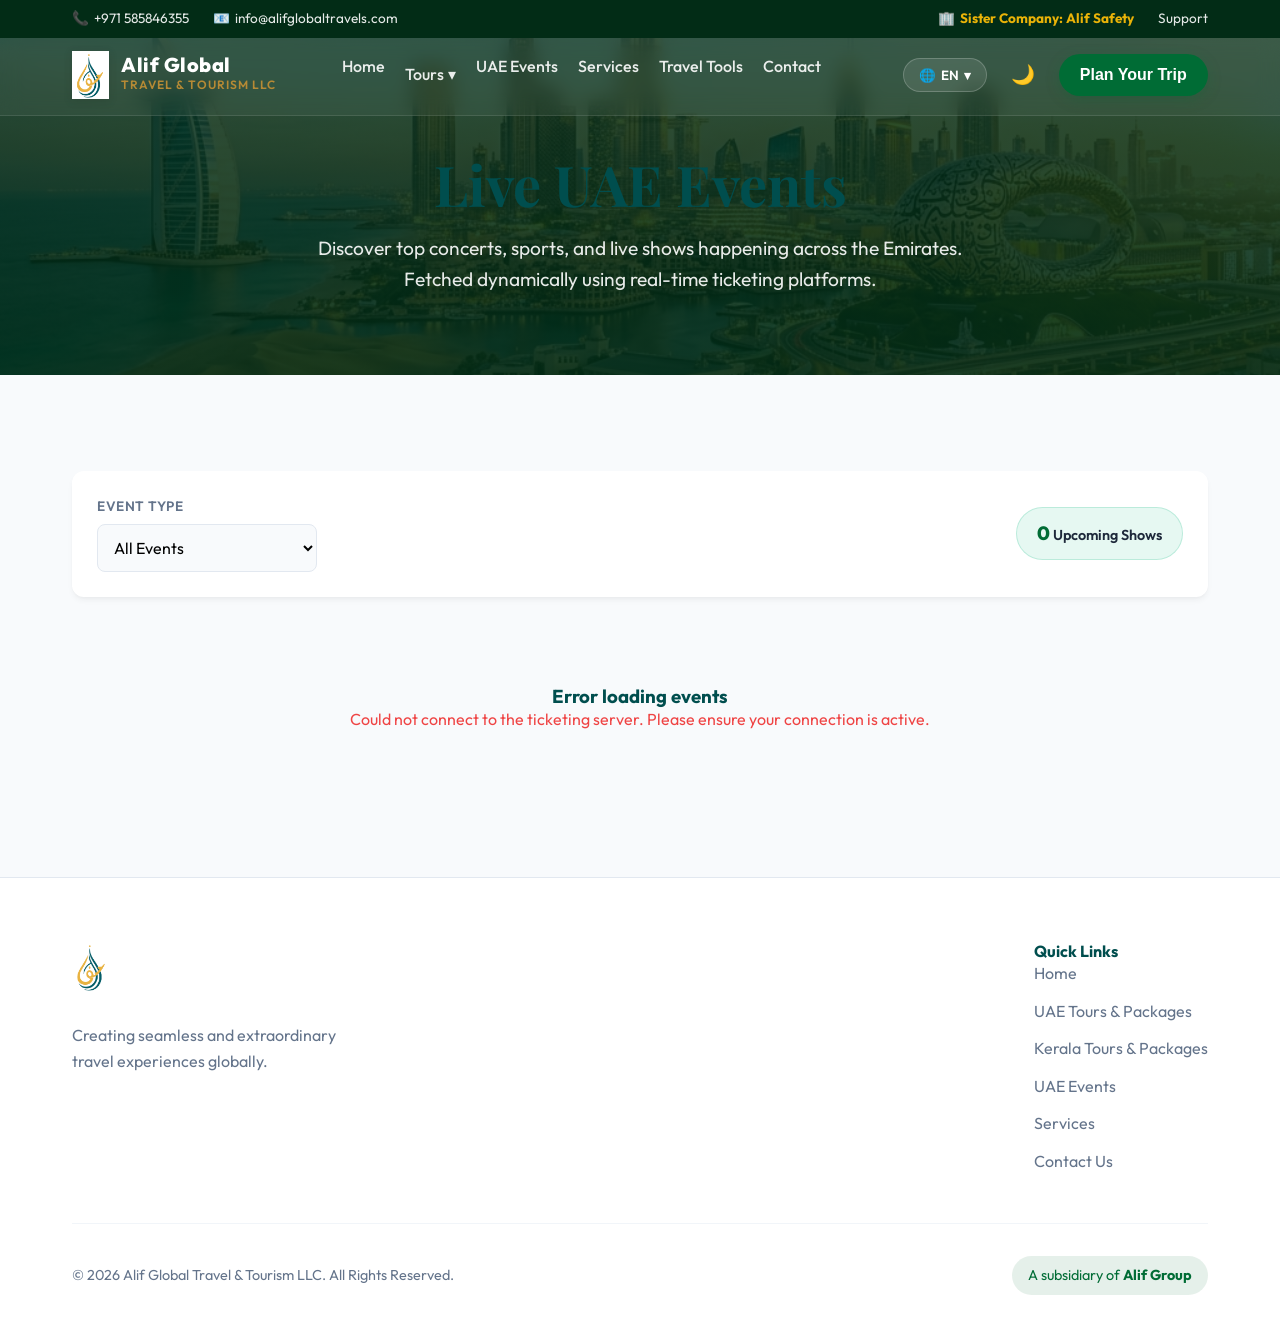
<file: events.html>
<!DOCTYPE html>
<html lang="en">
<head>
    <meta charset="UTF-8">
    <meta name="viewport" content="width=device-width, initial-scale=1.0">
    <meta name="description" content="Discover Live Events across the United Arab Emirates. Concerts, Sports, and Theater.">
    <title>Live UAE Events - Alif Global Travel</title>
    <link rel="icon" type="image/png" href="assets/logo.png">
    
    <link rel="preconnect" href="https://fonts.googleapis.com">
    <link rel="preconnect" href="https://fonts.gstatic.com" crossorigin>
    <link href="https://fonts.googleapis.com/css2?family=Outfit:wght@300;400;600;700;800&family=Playfair+Display:ital,wght@0,600;1,600&display=swap" rel="stylesheet">
    <link rel="stylesheet" href="style.css?v=3.0">
</head>
<body>

    <!-- Top Contact Bar -->
    <div class="top-bar" id="top-bar">
        <div class="container top-bar-container">
            <div class="top-bar-left">
                <a href="tel:+971585846355"><span class="icon">📞</span> +971 585846355</a>
                <a href="mailto:info@alifglobaltravels.com" class="hide-mobile"><span class="icon">📧</span> info@alifglobaltravels.com</a>
            </div>
            <div class="top-bar-right">
                <a href="https://alifsafetyuae.com" target="_blank" class="top-bar-link hide-mobile" style="color: #eab308; font-weight: bold;"><span class="icon">🏢</span> Sister Company: Alif Safety</a>
                <a href="#contact" class="top-bar-link hide-mobile">Support</a>
            </div>
        </div>
    </div>

    <!-- Header Section -->
    <header class="header" id="header">
        <div class="container nav-container">
            <a href="index.html" class="logo">
                <img src="assets/logo.png" alt="Alif Global Logo" class="logo-img">
                <div class="logo-text">
                    <span class="company-name">Alif Global</span>
                    <span class="company-sub">Travel & Tourism LLC</span>
                </div>
            </a>
            <nav class="nav">
                <ul class="nav-list">
                    <li><a href="index.html" class="nav-link">Home</a></li>
                                        <li class="nav-dropdown" style="position: relative;">
                        <a href="#" class="nav-link dropdown-toggle" aria-haspopup="true">Tours <span class="dropdown-caret">&#x25BE;</span></a>
                        <ul class="nav-dropdown-menu">
                            <li><a href="uae-tours.html" class="dropdown-link">UAE Tours & Packages</a></li>
                            <li><a href="kerala-tourism.html" class="dropdown-link">Kerala Tours & Packages</a></li>
                        </ul>
                    </li>
                    <li><a href="events.html" class="nav-link active">UAE Events</a></li>
                    <li><a href="index.html#services" class="nav-link">Services</a></li>
                    <li><a href="travel-resources.html" class="nav-link">Travel Tools</a></li>
                    <li><a href="index.html#contact" class="nav-link">Contact</a></li>
                </ul>
            </nav>
            <div class="nav-actions" style="display: flex; align-items: center; gap: 1rem;">
                <div class="custom-translate">
                    <button class="translate-btn" aria-label="Select Language">
                        <span class="globe-icon">🌐</span> <span class="current-lang">EN</span> <span class="caret">▾</span>
                    </button>
                    <ul class="translate-dropdown">
                        <li data-lang="en">English</li>
                        <li data-lang="ar">العربية (Arabic)</li>
                        <li data-lang="ru">Русский (Russian)</li>
                        <li data-lang="hi">हिन्दी (Hindi)</li>
                        <li data-lang="zh-CN">中文 (Chinese)</li>
                    </ul>
                </div>
                <button id="theme-toggle" class="theme-toggle" aria-label="Toggle Dark Mode" style="background: none; border: none; font-size: 1.2rem; cursor: pointer;">🌙</button>
                <button id="open-modal-btn" class="btn btn-primary nav-cta" style="margin-left: 0; padding: 0.6rem 1.2rem; white-space: nowrap;">Plan Your Trip</button>
            </div>
            <!-- Hidden Google Translate Element -->
            <div id="google_translate_element" style="position: absolute; width: 1px; height: 1px; padding: 0; margin: -1px; overflow: hidden; clip: rect(0, 0, 0, 0); border: 0;"></div>
            <button class="mobile-toggle" id="mobile-toggle" aria-label="Toggle navigation">
                <span></span><span></span><span></span>
            </button>
        </div>
    </header>

    <!-- Events Hero Section -->
    <section class="page-hero" style="background: linear-gradient(rgba(2, 44, 22, 0.8), rgba(2, 44, 22, 0.9)), url('assets/hero.png') center/cover; padding: 150px 0 80px; text-align: center; color: white;">
        <div class="container">
            <h1 style="font-family: var(--font-heading); font-size: 3.5rem; margin-bottom: 1rem;">Live UAE Events</h1>
            <p style="font-size: 1.2rem; max-width: 700px; margin: 0 auto; opacity: 0.9;">Discover top concerts, sports, and live shows happening across the Emirates. Fetched dynamically using real-time ticketing platforms.</p>
        </div>
    </section>

    <!-- Events Grid Container -->
    <section class="section" style="background-color: var(--color-bg); min-height: 50vh;">
        <div class="container">
            <!-- Filter Section -->
            <div class="filters-container glass-panel" style="margin-bottom: 2.5rem; padding: 1.5rem; display: flex; flex-wrap: wrap; gap: 1rem; align-items: center; justify-content: space-between; background: var(--color-surface); border-radius: 12px; box-shadow: var(--shadow-sm);">
                <div style="display: flex; flex-wrap: wrap; gap: 1.5rem; flex: 1;">
                    <div style="display: flex; flex-direction: column; gap: 0.4rem;">
                        <label for="filter-segment" style="font-size: 0.85rem; font-weight: 600; color: var(--color-text-muted); text-transform: uppercase; letter-spacing: 0.5px;">Event Type</label>
                        <select id="filter-segment" class="form-control" style="min-width: 220px; padding: 12px; border-radius: 8px; cursor: pointer;">
                            <option value="">All Events</option>
                            <option value="Music">Music</option>
                            <option value="Sports">Sports</option>
                            <option value="Arts & Theatre">Arts & Theatre</option>
                            <option value="Family">Family</option>
                        </select>
                    </div>
                </div>
                <div style="text-align: right; background: rgba(16, 185, 129, 0.1); padding: 10px 20px; border-radius: 30px; border: 1px solid rgba(16, 185, 129, 0.2);">
                    <span id="events-count" style="font-weight: 800; color: var(--color-primary); font-size: 1.2rem;">0</span> 
                    <span style="color: var(--color-text-main); font-weight: 600; font-size: 0.9rem;">Upcoming Shows</span>
                </div>
            </div>

            <div class="deals-grid" id="events-grid" style="grid-template-columns: repeat(auto-fill, minmax(320px, 1fr)); gap: 2rem;">
                <!-- Populated dynamically -->
                <div id="loading-spinner" style="grid-column: 1/-1; text-align: center; padding: 3rem; color: var(--color-text-muted);">
                    <h3 style="font-family: var(--font-heading); color: var(--color-primary);">Fetching Live Events...</h3>
                    <p>Securing the latest data from Ticketmaster.</p>
                </div>
            </div>
        </div>
    </section>

    <!-- Footer -->
    <footer class="footer">
        <div class="container">
            <div class="footer-content">
                <div class="footer-brand">
                    <img src="assets/logo.png" alt="Alif Global Logo" class="footer-logo">
                    <p class="footer-text">Creating seamless and extraordinary travel experiences globally.</p>
                </div>
                <div class="footer-links">
                    <h4 class="footer-title">Quick Links</h4>
                    <ul>
                        <li><a href="index.html">Home</a></li>
                        <li><a href="uae-tours.html">UAE Tours & Packages</a></li>
                        <li><a href="kerala-tourism.html">Kerala Tours & Packages</a></li>
                        <li><a href="events.html">UAE Events</a></li>
                        <li><a href="index.html#services">Services</a></li>
                        <li><a href="index.html#contact">Contact Us</a></li>
                    </ul>
                </div>
            </div>
            <div class="footer-bottom">
                <p>&copy; 2026 Alif Global Travel & Tourism LLC. All Rights Reserved.</p>
                <div class="alif-group">A subsidiary of <strong>Alif Group</strong></div>
            </div>
        </div>
    </footer>

    <!-- Google Translate Script -->
    <script type="text/javascript">
        function googleTranslateElementInit() {
            new google.translate.TranslateElement({pageLanguage: 'en', includedLanguages: 'en,ar,ru,hi,zh-CN', layout: google.translate.TranslateElement.InlineLayout.SIMPLE, autoDisplay: false}, 'google_translate_element');
        }
    </script>
    <script type="text/javascript" src="https://translate.google.com/translate_a/element.js?cb=googleTranslateElementInit"></script>
    
    <script src="assets/countries.js"></script>
    <script src="script.js?v=3.3"></script>
    
    <!-- Dynamic Events Fetch Logic -->
    <script>
        document.addEventListener('DOMContentLoaded', () => {
            const API_KEY = "EJoIEuyShvhYqvIJQ9JzgaKD9u0UDTMx";
            const COUNTRY_CODE = "AE";
            
            const eventsGrid = document.getElementById('events-grid');
            const eventsCount = document.getElementById('events-count');
            const filterSegment = document.getElementById('filter-segment');
            
            let allEvents = [];

            async function fetchEvents() {
                try {
                    const url = `https://app.ticketmaster.com/discovery/v2/events.json?countryCode=${COUNTRY_CODE}&apikey=${API_KEY}&size=30&sort=date,asc`;
                    const response = await fetch(url);
                    const data = await response.json();
                    
                    if (data._embedded && data._embedded.events) {
                        allEvents = data._embedded.events;
                        renderEvents(allEvents);
                    } else {
                        eventsGrid.innerHTML = '<div style="grid-column: 1/-1; text-align: center; padding: 3rem;"><h3>No upcoming events found.</h3><p>Please try checking back later.</p></div>';
                        eventsCount.textContent = "0";
                    }
                } catch (error) {
                    console.error("Error fetching Ticketmaster events:", error);
                    eventsGrid.innerHTML = '<div style="grid-column: 1/-1; text-align: center; padding: 3rem; color: #ef4444;"><h3>Error loading events</h3><p>Could not connect to the ticketing server. Please ensure your connection is active.</p></div>';
                }
            }
            
            function renderEvents(eventsArray) {
                eventsGrid.innerHTML = '';
                eventsCount.textContent = eventsArray.length;
                
                if (eventsArray.length === 0) {
                    eventsGrid.innerHTML = '<div style="grid-column: 1/-1; text-align: center; padding: 3rem; color: var(--color-text-muted);"><h3>No events match this filter.</h3></div>';
                    return;
                }

                eventsArray.forEach(ev => {
                    const card = document.createElement('div');
                    card.className = 'deal-card glass-panel';
                    card.style.display = 'flex';
                    card.style.flexDirection = 'column';
                    card.style.height = '100%';
                    
                    // Try to find a good 16:9 image
                    let imgUrl = "https://picsum.photos/seed/event/600/400";
                    if (ev.images && ev.images.length > 0) {
                        const goodImg = ev.images.find(img => img.ratio === "16_9" && img.width > 600);
                        imgUrl = goodImg ? goodImg.url : ev.images[0].url;
                    }
                    
                    // Parse Data
                    const dateObj = new Date(ev.dates.start.dateTime || ev.dates.start.localDate);
                    const formattedDate = dateObj.toLocaleDateString('en-US', { weekday: 'short', month: 'short', day: 'numeric', year:'numeric' });
                    const formattedTime = ev.dates.start.localTime ? ev.dates.start.localTime.substring(0,5) : 'TBA';
                    
                    const venue = (ev._embedded && ev._embedded.venues && ev._embedded.venues[0]) ? ev._embedded.venues[0].name : "Multiple Venues";
                    const segment = (ev.classifications && ev.classifications[0] && ev.classifications[0].segment) ? ev.classifications[0].segment.name : "Event";
                    
                    card.innerHTML = `
                        <div class="deal-badge" style="background: var(--color-primary); color: #fff;">${segment}</div>
                        <img src="${imgUrl}" alt="${ev.name}" class="deal-img" style="height: 200px; object-fit: cover;">
                        <div class="deal-info" style="flex: 1; display: flex; flex-direction: column; justify-content: space-between;">
                            <div>
                                <h3 style="font-size: 1.25rem; margin-bottom: 0.5rem; line-height: 1.3;">${ev.name}</h3>
                                <div class="deal-meta" style="flex-wrap: wrap; gap: 0.5rem; flex-direction: column; align-items: flex-start; margin-bottom: 1rem;">
                                    <span style="color: var(--color-accent); font-weight: 600;">📅 ${formattedDate} at ${formattedTime}</span>
                                    <span>📍 ${venue}</span>
                                </div>
                            </div>
                            <a href="${ev.url}" target="_blank" rel="noopener noreferrer" class="btn btn-primary btn-sm btn-full" style="text-align: center; margin-top: auto;">Buy Tickets 🎟️</a>
                        </div>
                    `;
                    eventsGrid.appendChild(card);
                });
            }
            
            // Filter listener
            filterSegment.addEventListener('change', (e) => {
                const term = e.target.value.toLowerCase();
                if(!term) {
                    renderEvents(allEvents);
                    return;
                }
                const filtered = allEvents.filter(ev => {
                    const seg = (ev.classifications && ev.classifications[0] && ev.classifications[0].segment) ? ev.classifications[0].segment.name.toLowerCase() : "";
                    return seg.includes(term);
                });
                renderEvents(filtered);
            });

            // Init
            fetchEvents();
        });
    </script>
</body>
</html>
</file>
<file: style.css>
:root {
    /* Brand Colors based on Alif Safety UAE */
    --color-primary: #006C35; /* Deep Green */
    --color-primary-light: #008f46;
    --color-secondary: #004E4E; /* Dark Teal */
    --color-secondary-dark: #003636;
    --color-accent: #B68A35; /* Gold / Bronze */
    --color-accent-light: #d8a84b;
    
    /* Neutral Colors */
    --color-bg: #f8fafc;
    --color-surface: #ffffff;
    --color-text-main: #1e293b;
    --color-text-muted: #64748b;
    --color-text-light: #f1f5f9;
    
    /* Typography */
    --font-main: 'Outfit', sans-serif;
    --font-heading: 'Playfair Display', serif;
    
    /* Effects */
    --shadow-sm: 0 4px 6px -1px rgba(0, 0, 0, 0.05), 0 2px 4px -1px rgba(0, 0, 0, 0.03);
    --shadow-md: 0 10px 15px -3px rgba(0, 0, 0, 0.05), 0 4px 6px -2px rgba(0, 0, 0, 0.025);
    --shadow-lg: 0 20px 25px -5px rgba(0, 0, 0, 0.1), 0 10px 10px -5px rgba(0, 0, 0, 0.04);
    --shadow-gold: 0 10px 25px -5px rgba(182, 138, 53, 0.3);
    
    /* Transitions */
    --transition-fast: 0.2s cubic-bezier(0.4, 0, 0.2, 1);
    --transition-normal: 0.3s cubic-bezier(0.4, 0, 0.2, 1);
}

/* Reset */
* {
    margin: 0;
    padding: 0;
    box-sizing: border-box;
}

html {
    scroll-behavior: smooth;
    font-size: 16px;
}

body {
    font-family: var(--font-main);
    color: var(--color-text-main);
    background-color: var(--color-bg);
    line-height: 1.6;
    overflow-x: hidden;
}

ul {
    list-style: none;
}

a {
    text-decoration: none;
    color: inherit;
    transition: all var(--transition-fast);
}

/* Typography Base */
h1, h2, h3, h4 {
    font-family: var(--font-main);
    font-weight: 700;
    line-height: 1.2;
    color: var(--color-secondary);
}

/* Layout */
.container {
    width: 100%;
    max-width: 1200px;
    margin: 0 auto;
    padding: 0 2rem;
}

.section {
    padding: 6rem 0;
}

/* Components: Buttons */
.btn {
    display: inline-flex;
    align-items: center;
    justify-content: center;
    padding: 0.75rem 1.75rem;
    border-radius: 50px;
    font-weight: 600;
    font-size: 1rem;
    cursor: pointer;
    transition: all var(--transition-normal);
    border: 2px solid transparent;
}

.btn-large {
    padding: 1rem 2.5rem;
    font-size: 1.1rem;
}

.btn-full {
    width: 100%;
}

.btn-primary {
    background-color: var(--color-primary);
    color: var(--color-surface);
    box-shadow: 0 4px 14px 0 rgba(0, 108, 53, 0.25);
}

.btn-primary:hover {
    background-color: var(--color-primary-light);
    transform: translateY(-2px);
    box-shadow: 0 6px 20px 0 rgba(0, 108, 53, 0.35);
}

.btn-outline {
    background-color: transparent;
    color: var(--color-surface);
    border-color: rgba(255, 255, 255, 0.7);
    backdrop-filter: blur(5px);
}

.btn-outline:hover {
    background-color: var(--color-surface);
    color: var(--color-primary);
    border-color: var(--color-surface);
}

/* Header */
.header {
    position: absolute;
    top: 0;
    left: 0;
    width: 100%;
    z-index: 1000;
    transition: all var(--transition-normal);
    background-color: rgba(255, 255, 255, 0.05);
    backdrop-filter: blur(10px);
    border-bottom: 1px solid rgba(255, 255, 255, 0.1);
}

.header.scrolled {
    background-color: rgba(255, 255, 255, 0.95);
    backdrop-filter: blur(15px);
    box-shadow: var(--shadow-sm);
    padding: 0.5rem 0;
}

.nav-container {
    display: flex;
    justify-content: space-between;
    align-items: center;
    flex-wrap: nowrap;
    height: 80px;
}

.logo {
    display: flex;
    align-items: center;
    gap: 0.75rem;
}

.logo-img {
    height: 48px;
    width: auto;
    filter: drop-shadow(0 2px 4px rgba(0,0,0,0.1));
}

.logo-text {
    display: flex;
    flex-direction: column;
}

.company-name {
    font-size: 1.25rem;
    font-weight: 800;
    color: var(--color-surface);
    letter-spacing: 0.5px;
    line-height: 1;
}

.header.scrolled .company-name {
    color: var(--color-secondary);
}

.company-sub {
    font-size: 0.75rem;
    font-weight: 600;
    color: var(--color-accent);
    letter-spacing: 1px;
    text-transform: uppercase;
}

.nav-list {
    display: flex;
    gap: 1.25rem;
}

.nav-link {
    font-weight: 500;
    color: rgba(255, 255, 255, 0.9);
    position: relative;
    padding: 0.5rem 0;
}

.header.scrolled .nav-link {
    color: var(--color-text-main);
}

.nav-link::after {
    content: '';
    position: absolute;
    bottom: 0;
    left: 0;
    width: 0;
    height: 2px;
    background-color: var(--color-accent);
    transition: width var(--transition-normal);
}

.nav-link:hover::after {
    width: 100%;
}

.nav-cta {
    margin-left: 1rem;
}

.mobile-toggle {
    display: none;
    background: transparent;
    border: none;
    cursor: pointer;
    flex-direction: column;
    gap: 5px;
}

.mobile-toggle span {
    display: block;
    width: 25px;
    height: 3px;
    background-color: var(--color-surface);
    transition: var(--transition-fast);
}

.header.scrolled .mobile-toggle span {
    background-color: var(--color-secondary);
}

/* Hero Section */
.hero {
    position: relative;
    height: 100vh;
    min-height: 700px;
    display: flex;
    align-items: center;
    padding-top: 80px;
    overflow: hidden;
}

.hero-bg {
    position: absolute;
    top: 0;
    left: 0;
    width: 100%;
    height: 100%;
    z-index: -1;
}

.hero-bg img {
    width: 100%;
    height: 100%;
    object-fit: cover;
    object-position: center;
    transform: scale(1.05); /* Slight zoom for image */
    animation: slowZoom 20s infinite alternate linear;
}

@keyframes slowZoom {
    0% { transform: scale(1) translate(0, 0); }
    100% { transform: scale(1.15) translate(-1%, -1%); }
}

.hero-overlay {
    position: absolute;
    top: 0;
    left: 0;
    width: 100%;
    height: 100%;
    background: linear-gradient(-45deg, rgba(0, 54, 54, 0.8), rgba(0, 108, 53, 0.7), rgba(182, 138, 53, 0.6), rgba(0, 0, 0, 0.7));
    background-size: 400% 400%;
    animation: gradientShift 15s ease infinite;
}

@keyframes gradientShift {
    0% { background-position: 0% 50%; }
    50% { background-position: 100% 50%; }
    100% { background-position: 0% 50%; }
}

.hero-content {
    position: relative;
    z-index: 10;
}

.hero-text-box {
    max-width: 650px;
    animation: fadeInUp 1s ease-out;
}

@keyframes fadeInUp {
    from {
        opacity: 0;
        transform: translateY(30px);
    }
    to {
        opacity: 1;
        transform: translateY(0);
    }
}

.hero-title {
    font-family: var(--font-heading);
    font-size: clamp(3rem, 5vw, 4.5rem);
    color: var(--color-surface);
    margin-bottom: 1.5rem;
    line-height: 1.1;
    text-shadow: 0 4px 20px rgba(0,0,0,0.3);
}

.hero-title .highlight {
    color: var(--color-accent);
}

.hero-subtitle {
    font-size: 1.25rem;
    color: rgba(255, 255, 255, 0.9);
    margin-bottom: 2.5rem;
    font-weight: 300;
    text-shadow: 0 2px 10px rgba(0,0,0,0.3);
}

.hero-buttons {
    display: flex;
    gap: 1.5rem;
    flex-wrap: wrap;
}

/* Services */
.services {
    background-color: var(--color-bg);
}

.section-header {
    text-align: center;
    margin-bottom: 4rem;
}

.section-title {
    font-size: 2.5rem;
    margin-bottom: 1rem;
}

.divider {
    height: 4px;
    width: 60px;
    background-color: var(--color-accent);
    margin: 0 auto 1.5rem;
    border-radius: 2px;
}

.section-desc {
    color: var(--color-text-muted);
    max-width: 600px;
    margin: 0 auto;
    font-size: 1.1rem;
}

.services-grid {
    display: grid;
    grid-template-columns: repeat(auto-fit, minmax(300px, 1fr));
    gap: 2rem;
}

.service-card {
    background: var(--color-surface);
    border-radius: 20px;
    padding: 2.5rem 2rem;
    box-shadow: var(--shadow-sm);
    transition: all var(--transition-normal);
    position: relative;
    overflow: hidden;
    border: 1px solid rgba(0,0,0,0.03);
}

.service-card::before {
    content: '';
    position: absolute;
    top: 0;
    left: 0;
    width: 100%;
    height: 4px;
    background: linear-gradient(90deg, var(--color-primary), var(--color-secondary));
    transform: scaleX(0);
    transform-origin: left;
    transition: transform var(--transition-normal);
}

.service-card:hover {
    transform: translateY(-10px);
    box-shadow: var(--shadow-lg);
}

.service-card:hover::before {
    transform: scaleX(1);
}

.service-icon {
    font-size: 3rem;
    margin-bottom: 1.5rem;
    display: inline-block;
    padding: 1rem;
    background-color: rgba(0, 108, 53, 0.05);
    border-radius: 16px;
    color: var(--color-primary);
}

.service-title {
    font-size: 1.5rem;
    margin-bottom: 1rem;
    color: var(--color-secondary);
}

.service-text {
    color: var(--color-text-muted);
}

/* Contact Section */
.contact {
    background-color: var(--color-secondary);
    background-image: radial-gradient(circle at top right, var(--color-primary) 0%, var(--color-secondary) 50%, var(--color-secondary-dark) 100%);
    position: relative;
    z-index: 1;
}

.contact::before {
    content: '';
    position: absolute;
    top: 0;
    left: 0;
    width: 100%;
    height: 100%;
    background-image: url('data:image/svg+xml,%3Csvg width="60" height="60" viewBox="0 0 60 60" xmlns="http://www.w3.org/2000/svg"%3E%3Cg fill="none" fill-rule="evenodd"%3E%3Cg fill="%23b68a35" fill-opacity="0.05"%3E%3Cpath d="M36 34v-4h-2v4h-4v2h4v4h2v-4h4v-2h-4zm0-30V0h-2v4h-4v2h4v4h2V6h4V4h-4zM6 34v-4H4v4H0v2h4v4h2v-4h4v-2H6zM6 4V0H4v4H0v2h4v4h2V6h4V4H6z"/%3E%3C/g%3E%3C/g%3E%3C/svg%3E');
    z-index: -1;
}

.glass-panel {
    background: rgba(255, 255, 255, 0.05);
    backdrop-filter: blur(20px);
    -webkit-backdrop-filter: blur(20px);
    border: 1px solid rgba(255, 255, 255, 0.1);
    border-radius: 24px;
    overflow: hidden;
    display: flex;
    flex-wrap: wrap;
    box-shadow: 0 25px 50px -12px rgba(0, 0, 0, 0.5);
}

.contact-info {
    flex: 1;
    min-width: 300px;
    padding: 4rem;
    color: var(--color-text-light);
}

.contact-title {
    color: var(--color-surface);
    font-family: var(--font-heading);
    font-size: 2.5rem;
    margin-bottom: 1rem;
}

.contact-desc {
    color: rgba(255, 255, 255, 0.7);
    margin-bottom: 3rem;
}

.contact-details {
    display: flex;
    flex-direction: column;
    gap: 2rem;
}

.contact-item {
    display: flex;
    align-items: flex-start;
    gap: 1rem;
}

.contact-item .icon {
    font-size: 1.5rem;
    background: rgba(182, 138, 53, 0.2);
    width: 50px;
    height: 50px;
    display: flex;
    align-items: center;
    justify-content: center;
    border-radius: 12px;
    border: 1px solid rgba(182, 138, 53, 0.3);
}

.contact-item .label {
    display: block;
    font-size: 0.85rem;
    color: var(--color-accent);
    text-transform: uppercase;
    letter-spacing: 1px;
    margin-bottom: 0.25rem;
    font-weight: 600;
}

.contact-item .value {
    color: var(--color-surface);
    font-size: 1.1rem;
    font-weight: 500;
}

.contact-item a.value:hover {
    color: var(--color-accent-light);
}

.contact-form {
    flex: 1;
    min-width: 300px;
    background: var(--color-surface);
    padding: 4rem;
}

.form-title {
    margin-bottom: 2rem;
    font-size: 1.8rem;
}

.form-group {
    margin-bottom: 1.5rem;
}

.form-control {
    width: 100%;
    padding: 1rem 1.25rem;
    border: 1px solid #e2e8f0;
    border-radius: 12px;
    font-family: var(--font-main);
    font-size: 1rem;
    background-color: #f8fafc;
    transition: all var(--transition-fast);
}

.form-control:focus {
    outline: none;
    border-color: var(--color-primary);
    box-shadow: 0 0 0 4px rgba(0, 108, 53, 0.1);
    background-color: var(--color-surface);
}

/* Footer */
.footer {
    background-color: var(--color-surface);
    padding: 4rem 0 2rem;
    border-top: 1px solid #e2e8f0;
}

.footer-content {
    display: flex;
    justify-content: space-between;
    flex-wrap: wrap;
    gap: 3rem;
    margin-bottom: 3rem;
}

.footer-brand {
    max-width: 300px;
}

.footer-logo {
    height: 50px;
    margin-bottom: 1.5rem;
}

.footer-text {
    color: var(--color-text-muted);
}

.footer-links ul {
    display: flex;
    flex-direction: column;
    gap: 0.75rem;
}

.footer-links a {
    color: var(--color-text-muted);
}

.footer-links a:hover {
    color: var(--color-primary);
}

.footer-bottom {
    display: flex;
    justify-content: space-between;
    align-items: center;
    flex-wrap: wrap;
    gap: 1rem;
    padding-top: 2rem;
    border-top: 1px solid #f1f5f9;
    color: var(--color-text-muted);
    font-size: 0.9rem;
}

.alif-group {
    background: rgba(0, 108, 53, 0.1);
    padding: 0.5rem 1rem;
    border-radius: 20px;
    color: var(--color-primary);
}

/* Dark Mode Theme */
[data-theme="dark"] {
    --color-bg: #0f172a;
    --color-surface: #1e293b;
    --color-text-main: #f8fafc;
    --color-text-muted: #94a3b8;
    --shadow-sm: 0 4px 6px -1px rgba(0,0,0,0.3);
    --shadow-md: 0 10px 15px -3px rgba(0,0,0,0.3);
    --shadow-lg: 0 20px 25px -5px rgba(0,0,0,0.3);
}

[data-theme="dark"] .form-control {
    background-color: #0f172a;
    border-color: #334155;
    color: var(--color-text-main);
}
[data-theme="dark"] .form-control:focus {
    background-color: #1e293b;
}

/* Nav Actions (Translate & Toggle) */
.nav-actions {
    display: flex;
    align-items: center;
    gap: 1rem;
    margin-left: 1rem;
}

.theme-toggle {
    display: flex;
    align-items: center;
    justify-content: center;
    background: none;
    border: none;
    padding: 0;
    margin: 0;
    line-height: 1;
    height: 40px;
    width: 40px;
    font-size: 1.5rem;
    cursor: pointer;
    color: var(--color-text-main);
    transition: transform var(--transition-fast);
}

.theme-toggle:hover {
    transform: scale(1.1);
}

.goog-te-gadget-simple {
    background-color: var(--color-surface) !important;
    border: 1px solid rgba(0,0,0,0.1) !important;
    padding: 4px 8px !important;
    border-radius: 8px !important;
    font-family: var(--font-main) !important;
}

/* Tools Section */
.tools-grid {
    display: grid;
    grid-template-columns: repeat(auto-fit, minmax(300px, 1fr));
    gap: 2rem;
}

.tool-card {
    border: 1px solid rgba(0,0,0,0.05);
}

[data-theme="dark"] .tool-card {
    border: 1px solid rgba(255,255,255,0.05);
}

.tool-result {
    transition: all var(--transition-fast);
}

/* FAQ Section */
.faq-item {
    border-bottom: 1px solid #e2e8f0;
    margin-bottom: 1rem;
}

[data-theme="dark"] .faq-item {
    border-color: #334155;
}

.faq-question {
    width: 100%;
    text-align: left;
    background: none;
    border: none;
    padding: 1.5rem 0;
    font-size: 1.2rem;
    font-weight: 600;
    color: var(--color-text-main);
    cursor: pointer;
    font-family: var(--font-main);
    display: flex;
    justify-content: space-between;
    align-items: center;
}

.faq-answer {
    max-height: 0;
    overflow: hidden;
    transition: max-height 0.4s ease-out;
    color: var(--color-text-muted);
}

.faq-answer p {
    padding-bottom: 1.5rem;
}

.faq-item.active .faq-answer {
    max-height: 300px; /* Arbitrary large max-height for toggle */
}

.faq-item .icon {
    font-size: 1.5rem;
    transition: transform var(--transition-fast);
    font-weight: 300;
}

.faq-item.active .icon {
    transform: rotate(45deg);
}

/* Modal (Wizard) */
.modal-overlay {
    position: fixed;
    top: 0;
    left: 0;
    width: 100%;
    height: 100%;
    background: rgba(0,0,0,0.5);
    backdrop-filter: blur(5px);
    z-index: 2000;
    display: flex;
    justify-content: center;
    align-items: center;
    opacity: 0;
    visibility: hidden;
    transition: opacity var(--transition-fast);
}

.modal-overlay.active {
    opacity: 1;
    visibility: visible;
}

.modal-content {
    background: var(--color-surface);
    width: 90%;
    max-width: 500px;
    padding: 2.5rem;
    border-radius: 20px;
    position: relative;
    transform: translateY(20px);
    transition: transform var(--transition-fast);
    box-shadow: var(--shadow-lg);
}

.modal-overlay.active .modal-content {
    transform: translateY(0);
}

.close-modal {
    position: absolute;
    top: 1rem;
    right: 1.5rem;
    font-size: 2rem;
    cursor: pointer;
    color: var(--color-text-muted);
    transition: color var(--transition-fast);
}

.close-modal:hover {
    color: var(--color-primary);
}

.step-indicator {
    display: flex;
    align-items: center;
    justify-content: center;
    margin: 1.5rem 0 2.5rem;
}

.step {
    width: 35px;
    height: 35px;
    border-radius: 50%;
    background: #e2e8f0;
    color: var(--color-text-muted);
    display: flex;
    align-items: center;
    justify-content: center;
    font-weight: bold;
    transition: background var(--transition-fast), color var(--transition-fast);
}

.step.active {
    background: var(--color-primary);
    color: white;
}

.step-line {
    height: 3px;
    width: 40px;
    background: #e2e8f0;
    transition: background var(--transition-fast);
}

[data-theme="dark"] .step-line, 
[data-theme="dark"] .step { 
    background: #334155; 
}

[data-theme="dark"] .step.active,
[data-theme="dark"] .step-line.active { 
    background: var(--color-primary); 
}

/* Responsive */
@media (max-width: 900px) {
    .glass-panel {
        flex-direction: column;
    }
    .contact-info, .contact-form {
        padding: 3rem 2rem;
    }
}

@media (max-width: 768px) {
    .nav {
        position: fixed;
        top: 80px;
        left: -100%;
        width: 100%;
        height: calc(100vh - 80px);
        background-color: var(--color-surface);
        padding: 2rem;
        transition: left var(--transition-normal);
    }
    .nav.active {
        left: 0;
    }
    .nav-list {
        flex-direction: column;
        align-items: center;
        gap: 2rem;
    }
    .nav-actions {
        flex-direction: row;
        margin-top: 0;
        margin-left: auto;
        margin-right: 1rem;
        gap: 0.75rem;
    }
    .nav-link, .header.scrolled .nav-link {
        color: var(--color-text-main);
        font-size: 1.25rem;
    }
    .mobile-toggle {
        display: flex;
    }
    .nav-cta {
        display: none;
    }
    .hero-title {
        font-size: 2.5rem;
    }
    .company-name {
        font-size: 1rem;
    }
    .logo-img {
        height: 36px;
    }
    .nav-dropdown-menu {
        position: static;
        box-shadow: none;
        background: transparent;
        padding-top: 1rem;
        border: none;
        display: none;
        transform: translateY(0);
        opacity: 1;
        visibility: visible;
        text-align: center;
    }
    .nav-dropdown.mobile-open .nav-dropdown-menu {
        display: block;
    }
}

/* --- New Features --- */

/* Map Explorer */
.map-container {
    padding: 0;
    overflow: hidden;
    border-radius: 16px;
    box-shadow: var(--shadow-md);
    border: 1px solid rgba(0,0,0,0.05);
}

[data-theme="dark"] .map-container {
    border-color: rgba(255,255,255,0.05);
}

.map-container iframe {
    display: block;
    width: 100%;
    height: 450px;
}

/* Navigation Dropdown */
.nav-dropdown {
    position: relative;
}

.dropdown-toggle {
    display: inline-flex;
    align-items: center;
    gap: 0.25rem;
}

.nav-dropdown:hover .nav-dropdown-menu {
    opacity: 1;
    visibility: visible;
    transform: translateY(0);
}

.nav-dropdown-menu {
    position: absolute;
    top: 100%;
    left: 0;
    min-width: 200px;
    background: var(--color-surface);
    border-radius: 12px;
    box-shadow: var(--shadow-md);
    opacity: 0;
    visibility: hidden;
    transform: translateY(10px);
    transition: all var(--transition-fast);
    padding: 0.5rem 0;
    z-index: 1000;
    list-style: none;
    border: 1px solid rgba(0,0,0,0.05);
}

[data-theme="dark"] .nav-dropdown-menu {
    border-color: rgba(255,255,255,0.05);
}

.dropdown-link {
    display: block;
    padding: 0.75rem 1.5rem;
    color: var(--color-text-main);
    font-weight: 500;
    transition: all var(--transition-fast);
}

.header.scrolled .dropdown-link {
    color: var(--color-text-main);
}
.dropdown-link:hover {
    background: rgba(0, 108, 53, 0.05);
    color: var(--color-primary);
    padding-left: 1.75rem;
}

/* Custom Translate Dropdown */
.custom-translate {
    position: relative;
    display: inline-block;
}
.translate-btn {
    background: rgba(255, 255, 255, 0.1);
    border: 1px solid rgba(255, 255, 255, 0.2);
    color: var(--color-surface);
    padding: 8px 15px;
    border-radius: 20px;
    cursor: pointer;
    font-family: var(--font-main);
    font-weight: 600;
    display: flex;
    align-items: center;
    gap: 5px;
    transition: all var(--transition-fast);
}
.header.scrolled .translate-btn, [data-theme="dark"] .translate-btn {
    color: var(--color-text-main);
    border-color: rgba(0, 0, 0, 0.1);
}
[data-theme="dark"] .header.scrolled .translate-btn {
    border-color: rgba(255, 255, 255, 0.1);
}
.translate-btn:hover {
    background: rgba(0, 108, 53, 0.1);
}
.translate-dropdown {
    position: absolute;
    top: 120%;
    right: 0;
    background: var(--color-surface);
    border-radius: 12px;
    box-shadow: var(--shadow-md);
    list-style: none;
    min-width: 150px;
    opacity: 0;
    visibility: hidden;
    transform: translateY(-10px);
    transition: all var(--transition-fast);
    padding: 10px 0;
    z-index: 100;
}
.custom-translate.active .translate-dropdown {
    opacity: 1;
    visibility: visible;
    transform: translateY(0);
}
.translate-dropdown li {
    padding: 10px 20px;
    cursor: pointer;
    color: var(--color-text-main);
    transition: background var(--transition-fast);
}
.translate-dropdown li:hover {
    background: rgba(0, 108, 53, 0.1);
    color: var(--color-primary);
}

/* Partners Marquee */
.partners-section {
    padding: 2rem 0;
    background: var(--color-surface);
    border-bottom: 1px solid rgba(0,0,0,0.05);
    overflow: hidden;
}
[data-theme="dark"] .partners-section {
    border-bottom: 1px solid rgba(255,255,255,0.05);
}
.partners-marquee {
    display: flex;
    white-space: nowrap;
    overflow: hidden;
}
.marquee-content {
    display: flex;
    animation: scroll 20s linear infinite;
    gap: 3rem;
    padding-left: 3rem;
}
.marquee-content span {
    font-size: 1.5rem;
    font-weight: 700;
    color: var(--color-text-muted);
    font-family: var(--font-heading);
    opacity: 0.7;
    transition: all var(--transition-fast);
}
.marquee-content span:hover {
    opacity: 1;
    color: var(--color-primary);
    transform: scale(1.05);
}
@keyframes scroll {
    0% { transform: translateX(0); }
    100% { transform: translateX(-50%); }
}

/* Testimonials */
.testimonials-grid {
    display: grid;
    grid-template-columns: repeat(auto-fit, minmax(300px, 1fr));
    gap: 2rem;
}
.testimonial-card {
    padding: 2.5rem;
    display: flex;
    flex-direction: column;
    gap: 1.5rem;
    background: var(--color-surface);
    border: 1px solid rgba(0,0,0,0.05);
}
[data-theme="dark"] .testimonial-card {
    border: 1px solid rgba(255,255,255,0.05);
}
.stars {
    font-size: 1.2rem;
    letter-spacing: 2px;
}
.review-text {
    font-style: italic;
    color: var(--color-text-main);
    line-height: 1.6;
    flex-grow: 1;
}
.reviewer {
    display: flex;
    align-items: center;
    gap: 1rem;
    border-top: 1px solid rgba(0,0,0,0.05);
    padding-top: 1.2rem;
}
[data-theme="dark"] .reviewer {
    border-top-color: rgba(255,255,255,0.05);
}
.reviewer-avatar {
    width: 45px;
    height: 45px;
    background: var(--color-primary);
    color: white;
    border-radius: 50%;
    display: flex;
    justify-content: center;
    align-items: center;
    font-weight: bold;
    font-size: 1.2rem;
}
.reviewer-info h4 {
    margin: 0;
    font-size: 1rem;
    color: var(--color-secondary);
}
.reviewer-info span {
    font-size: 0.8rem;
    color: var(--color-text-muted);
}

/* WhatsApp Floating Button */
.whatsapp-float {
    position: fixed;
    bottom: 30px;
    right: 30px;
    background-color: #25d366;
    color: white;
    border-radius: 50%;
    width: 60px;
    height: 60px;
    display: flex;
    justify-content: center;
    align-items: center;
    box-shadow: 0px 4px 15px rgba(0, 0, 0, 0.2);
    z-index: 1000;
    transition: transform 0.3s ease, box-shadow 0.3s ease;
}
.whatsapp-float:hover {
    transform: scale(1.1);
    box-shadow: 0px 6px 20px rgba(0, 0, 0, 0.3);
    color: white;
}

/* Hide Default Google Translate Banner entirely */
body {
    top: 0 !important;
}
.skiptranslate iframe, .skiptranslate {
    display: none !important;
}

/* --- Top Bar --- */
.top-bar {
    position: absolute;
    top: 0;
    left: 0;
    width: 100%;
    background-color: #022c16; /* very dark green */
    color: white;
    font-size: 0.85rem;
    padding: 8px 0;
    z-index: 1001;
}
.top-bar-container {
    display: flex;
    justify-content: space-between;
    align-items: center;
}
.top-bar-left, .top-bar-right {
    display: flex;
    gap: 1.5rem;
    align-items: center;
}
.top-bar a {
    color: rgba(255, 255, 255, 0.9);
    display: flex;
    align-items: center;
    gap: 5px;
}
.top-bar a:hover {
    color: var(--color-accent);
}
.hide-mobile {
    display: flex;
}
@media (max-width: 768px) {
    .hide-mobile {
        display: none !important;
    }
    .top-bar-container {
        justify-content: center;
    }
}

/* Adjust Header to sit below absolute top-bar */
.header {
    top: 35px;
}
.header.scrolled {
    /* Keep it exactly where it is natively */
    top: 35px;
}
.hero {
    padding-top: 115px; /* 35 + 80 */
}

/* --- Destinations Section --- */
.destinations-grid {
    display: grid;
    grid-template-columns: repeat(auto-fit, minmax(240px, 1fr));
    gap: 1.5rem;
}
.dest-card {
    position: relative;
    border-radius: 16px;
    height: 320px;
    background-color: var(--color-primary); /* Fallback */
    background-size: cover;
    background-position: center;
    overflow: hidden;
    display: block !important;
    box-shadow: var(--shadow-sm);
    transition: transform var(--transition-normal);
    text-decoration: none;
}
.dest-card:hover {
    transform: translateY(-8px);
    box-shadow: var(--shadow-lg);
}
.dest-overlay {
    position: absolute;
    inset: 0;
    background: linear-gradient(to top, rgba(0,0,0,0.85) 0%, rgba(0,0,0,0.2) 50%, rgba(0,0,0,0) 100%);
    transition: opacity var(--transition-fast);
}
.dest-card:hover .dest-overlay {
    opacity: 0.8;
}
.dest-content {
    position: absolute;
    bottom: 0;
    left: 0;
    width: 100%;
    padding: 1.5rem;
    color: white;
    z-index: 2;
}
.dest-content h3 {
    font-family: var(--font-heading);
    font-size: 1.6rem;
    margin-bottom: 0.25rem;
    transform: translateY(10px);
    transition: transform var(--transition-fast);
    color: #ffffff !important;
}
.dest-content p {
    font-size: 0.95rem;
    color: rgba(255, 255, 255, 0.95) !important;
    opacity: 0;
    transform: translateY(10px);
    transition: all var(--transition-fast);
}
.dest-card:hover .dest-content h3 {
    transform: translateY(0);
}
.dest-card:hover .dest-content p {
    opacity: 1;
    transform: translateY(0);
}

/* --- Deals Section --- */
.deals-grid {
    display: grid;
    grid-template-columns: repeat(auto-fit, minmax(300px, 1fr));
    gap: 2rem;
}
.deal-card {
    position: relative;
    padding: 0;
    display: flex !important;
    flex-direction: column !important;
    flex-wrap: nowrap !important;
}
.deal-badge {
    position: absolute;
    top: 1rem;
    left: 1rem;
    background-color: var(--color-primary);
    color: white;
    padding: 5px 15px;
    border-radius: 20px;
    font-weight: 600;
    font-size: 0.8rem;
    z-index: 2;
    box-shadow: var(--shadow-sm);
}
.deal-img {
    width: 100% !important;
    height: 220px !important;
    object-fit: cover;
    border-bottom: 1px solid rgba(0,0,0,0.05);
}
[data-theme="dark"] .deal-img {
    border-bottom-color: rgba(255,255,255,0.05);
}
.deal-info {
    padding: 1.5rem;
    flex-grow: 1;
    display: flex;
    flex-direction: column;
}
.deal-info h3 {
    font-size: 1.3rem;
    margin-bottom: 1rem;
    color: var(--color-secondary);
}
.deal-meta {
    display: flex;
    flex-direction: column;
    gap: 0.4rem;
    margin-bottom: 1.5rem;
    font-size: 0.9rem;
    color: var(--color-text-muted);
}
.deal-price-row {
    margin-top: auto;
    display: flex;
    justify-content: space-between;
    align-items: flex-end;
    border-top: 1px solid rgba(0,0,0,0.05);
    padding-top: 1rem;
}
[data-theme="dark"] .deal-price-row {
    border-top-color: rgba(255,255,255,0.05);
}
.starting-at {
    font-size: 0.75rem;
    color: var(--color-text-muted);
    text-transform: uppercase;
    letter-spacing: 1px;
}
.price h4 {
    font-size: 1.4rem;
    color: var(--color-primary);
    margin: 0;
}
.btn-sm {
    padding: 0.5rem 1.2rem;
    font-size: 0.9rem;
}
</file>
